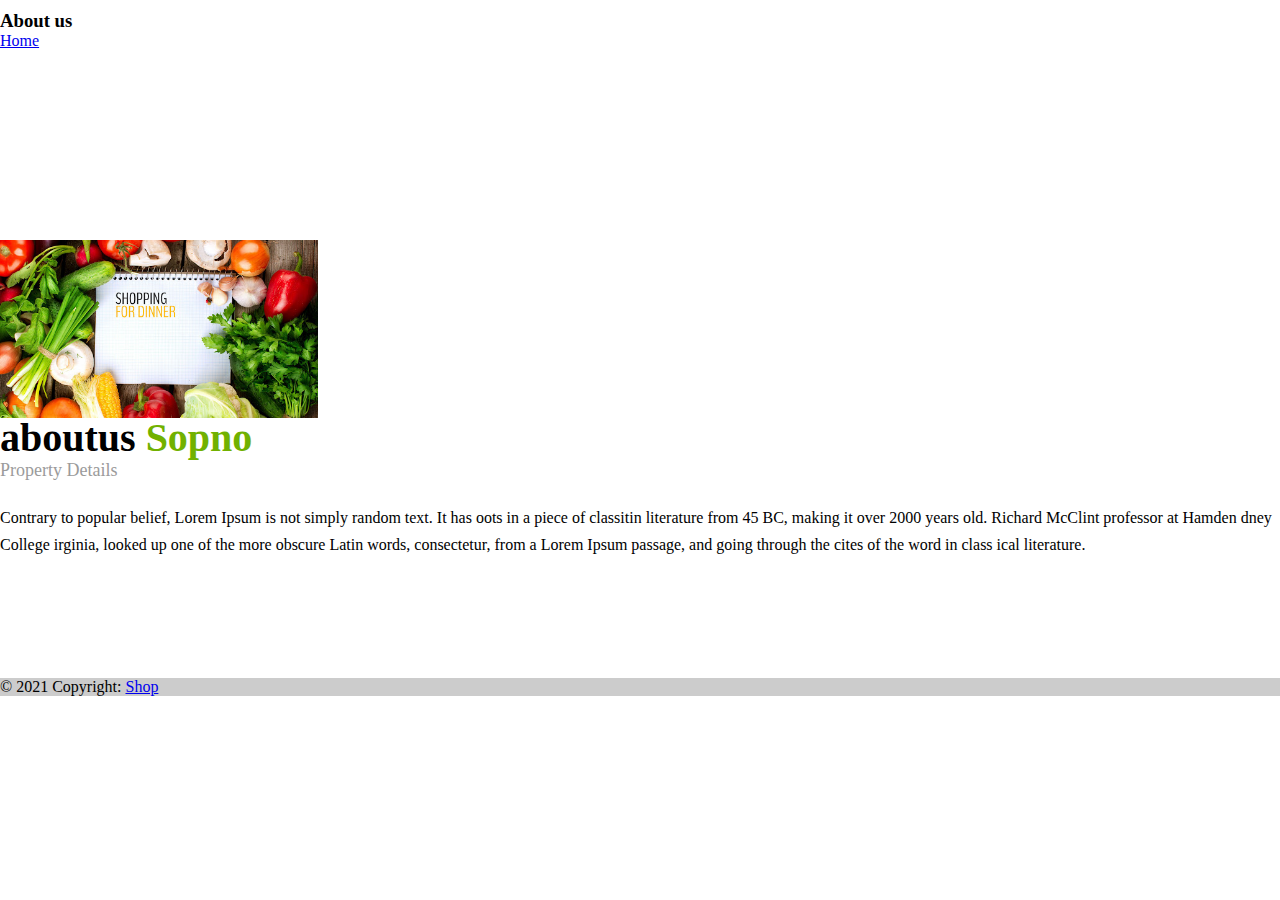
<file: aboutus/aboutus.html>
<html lang="en">
<head>
    <!-- CSS only -->
    <link rel="stylesheet" href="https://cdn.jsdelivr.net/npm/bootstrap@4.6.0/dist/css/bootstrap.min.css" integrity="sha384-B0vP5xmATw1+K9KRQjQERJvTumQW0nPEzvF6L/Z6nronJ3oUOFUFpCjEUQouq2+l" crossorigin="anonymous">
    <link rel="stylesheet" href="./aboutus.css">

    <title>abouts us</title>
</head>
<body>
    <style>
        *{
            margin: 0;
            box-sizing: border-box;
        }
    </style>

    <div class=" container bg-dark w-100" style="height: 120px;padding-top:10px ;">
            <h3 class="text-light text-center mt-2">About us</h3>
            <a href="../index.php" class="btn btn-outline-primary">Home</a>
        
    </div>
    
                <div class="aboutus-area">
                    <div class="container">
                        <div class="row">
                            <div class="col-xs-12">
                            <div class="col-md-4 col-sm-6 col-xs-12">    
                                <div class="aboutus-image float-left hidden-sm">
                                    <img src="../images/about.jpg" alt=""></div>
                                </div>
                            <div class="col-md-8 col-sm-6 col-xs-12">
                                <div class="aboutus-content ">
                                    <h1>aboutus <span>Sopno</span></h1>
                                    <h4>Property Details</h4>
                                    <p>Contrary to popular belief, Lorem Ipsum is not simply random text. It has oots in a 
                                        piece of classitin literature from 45 BC, making it over 2000 years old. Richard McClint 
                                        professor at Hamden dney College irginia, looked up one of the more obscure Latin words, 
                                        consectetur, from a Lorem Ipsum passage, and going through the cites of the word in class
                                        ical literature.</p>
                                    
                                    
                                    
                                </div>
                            </div>    
                            </div>
                        </div>
                    </div>
                </div>


                <footer class="bg-light text-center text-lg-start">
                    <!-- Copyright -->
                    <div class="text-center p-3" style="background-color: rgba(0, 0, 0, 0.2);">
                      © 2021 Copyright:
                      <a class="text-dark" href="../index.php">Shop</a>
                    </div>
                    <!-- Copyright -->
                </footer>
                


    
    <!-- JavaScript Bundle with Popper -->
    <script src="https://code.jquery.com/jquery-3.5.1.slim.min.js" integrity="sha384-DfXdz2htPH0lsSSs5nCTpuj/zy4C+OGpamoFVy38MVBnE+IbbVYUew+OrCXaRkfj" crossorigin="anonymous"></script>
    <script src="https://cdn.jsdelivr.net/npm/bootstrap@4.6.0/dist/js/bootstrap.bundle.min.js" integrity="sha384-Piv4xVNRyMGpqkS2by6br4gNJ7DXjqk09RmUpJ8jgGtD7zP9yug3goQfGII0yAns" crossorigin="anonymous"></script>
    
</body>
</html>
</file>
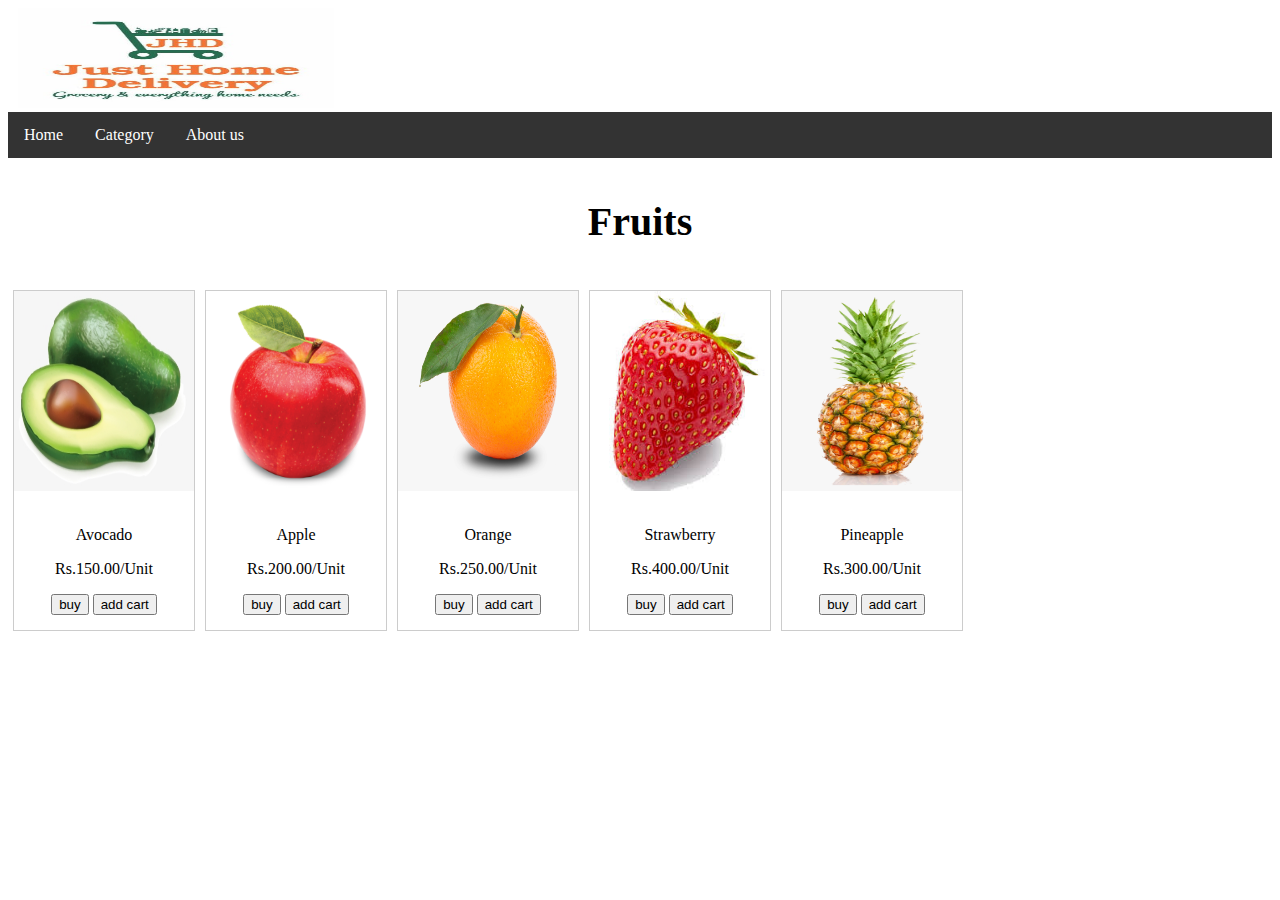
<file: Items/fruits.html>
<!DOCTYPE html>
<html>
    <head>
	    <title>Fruits item</title>
		
		<link rel="stylesheet" href="../css/log&item.css">
		
	</head>
	
	<body>
	
	<img class="logo" src="../images/photo.jpg" height="100px" width="100px">
		
	<ul class="topmenu">
	    <li class="topmenuli"><a class="menu" href="../index.php">Home</a></li>
		<li class="topmenuli"><a class="menu" href="../category/category.php">Category</a></li>
		<li class="topmenuli"><a class="menu" href="../about/about.html">About us</a></li>
		
	</ul>
	

	
	<h3>Fruits </h3>
	
	
	<div class="images">
	    <a target="_blank" href="avocado.png">
		    <img class="fru" src="../images/avocado.png" alt="avocado" >
		</a>
		<div class="desc">
		<p> Avocado </p>
		<p> Rs.150.00/Unit</p>
		<input type="submit" value="buy">           <input type="submit" value="add cart">
		</div>
	</div>
	
	<div class="images">
	    <a target="_blank" href="apple.png">
		    <img class="fru" src="../images/apple.png" alt="apple" >
		</a>
		<div class="desc">
		<p> Apple </p>
		<p> Rs.200.00/Unit</p>
		<input type="submit" value="buy">           <input type="submit" value="add cart">
		</div>
	</div>
	
	
	<div class="images">
	    <a target="_blank" href="lemon.png">
		    <img class="fru" src="../images/lemon.png" alt="lemon" >
		</a>
		<div class="desc">
		<p> Orange </p>
		<p> Rs.250.00/Unit</p>
		<input type="submit" value="buy">           <input type="submit" value="add cart">
		</div>
	</div>
	
	<div class="images">
	    <a target="_blank" href="strawberry.jpg">
		    <img class="fru" src="../images/strawberry.jpg" alt="strawberry">
		</a>
		<div class="desc">
		<p> Strawberry </p>
		<p> Rs.400.00/Unit</p>
		<input type="submit" value="buy">           <input type="submit" value="add cart">
		</div>
	</div>
	
	<div class="images">
	    <a target="_blank" href="pineapple.png">
		    <img class="fru" src="../images/pineapple.png" alt="pineapple">
		</a>
		<div class="desc">
		<p> Pineapple </p>
		<p> Rs.300.00/Unit</p>
		<input type="submit" value="buy">           <input type="submit" value="add cart">
		</div>
	</div>
	
	</body>



</html>
</file>
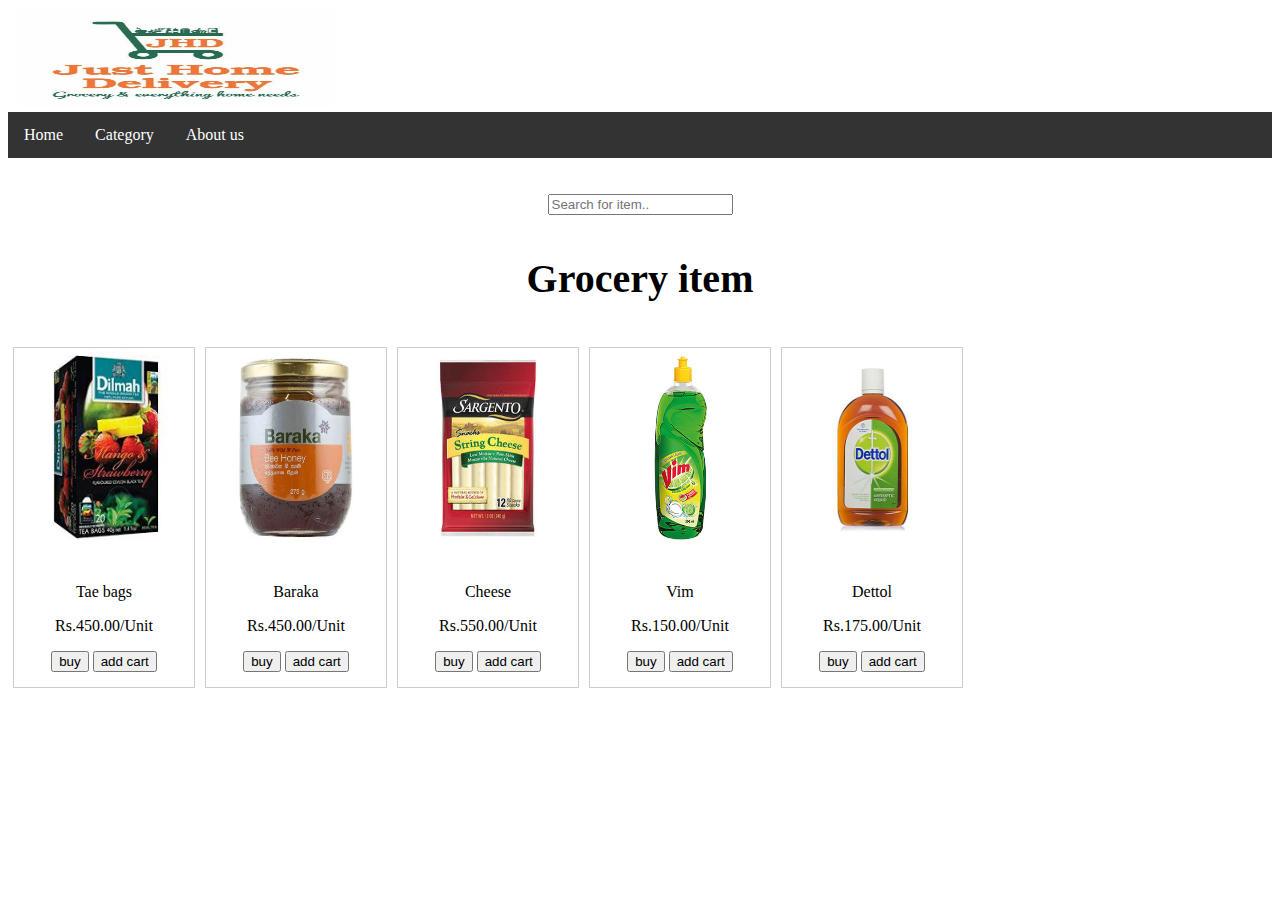
<file: Items/Grocery.html>
<!DOCTYPE html>
<html>
    <head>
	    <title>Grocery item</title>
		
		<link rel="stylesheet" href="../css/log&item.css">
		
	</head>
	
	<body>
	
	<img class="logo" src="../images/photo.jpg" height="100" width="100">
		
	<ul class="topmenu">
	    <li class="topmenuli"><a class="menu" href="../index.php">Home</a></li>
		<li class="topmenuli"><a class="menu" href="../category/category.php">Category</a></li>
		<li class="topmenuli"><a class="menu" href="../about/about.html">About us</a></li>
		
	</ul>
	
	<center>
	<br><br>
	<input type="text" id="myInput" onkeyup="myFunction()" placeholder="Search for item.." title="Type in a name">
	</center>
	
	<h3>Grocery item </h3>
	
	<div class="images">
	    <a target="_blank" href="dilmah.jpg">
		    <img src="../images/dilmah.jpg" alt="dilmah" width="150" height="150">
		</a>
		<div class="desc">
		<p> Tae bags </p>
		<p> Rs.450.00/Unit</p>
		<input type="submit" value="buy">           <input type="submit" value="add cart">
		</div>
	</div>
	
	<div class="images">
	    <a target="_blank" href="baraka.jpg">
		    <img src="../images/baraka.jpg" alt="baraka" width="150" height="150">
		</a>
		<div class="desc">
		<p> Baraka </p>
		<p> Rs.450.00/Unit</p>
		<input type="submit" value="buy">           <input type="submit" value="add cart">
		</div>
	</div>
	
	<div class="images">
	    <a target="_blank" href="cheese.jpg">
		    <img src="../images/cheese.jpg" alt="cheese" width="150" height="150">
		</a>
		<div class="desc">
		<p> Cheese </p>
		<p> Rs.550.00/Unit</p>
		<input type="submit" value="buy">           <input type="submit" value="add cart">
		</div>
	</div>
	
	<div class="images">
	    <a target="_blank" href="vim.jpg">
		    <img src="../images/vim.jpg" alt="vim" width="150" height="150">
		</a>
		<div class="desc">
		<p> Vim </p>
		<p> Rs.150.00/Unit</p>
		<input type="submit" value="buy">           <input type="submit" value="add cart">
		</div>
	</div>
	
	<div class="images">
	    <a target="_blank" href="dettol.jpg">
		    <img src="../images/dettol.jpg" alt="dettol" width="150" height="150">
		</a>
		<div class="desc">
		<p> Dettol </p>
		<p> Rs.175.00/Unit</p>
		<input type="submit" value="buy">           <input type="submit" value="add cart">
		</div>
	</div>
	
	</body>
	
</html>
</file>
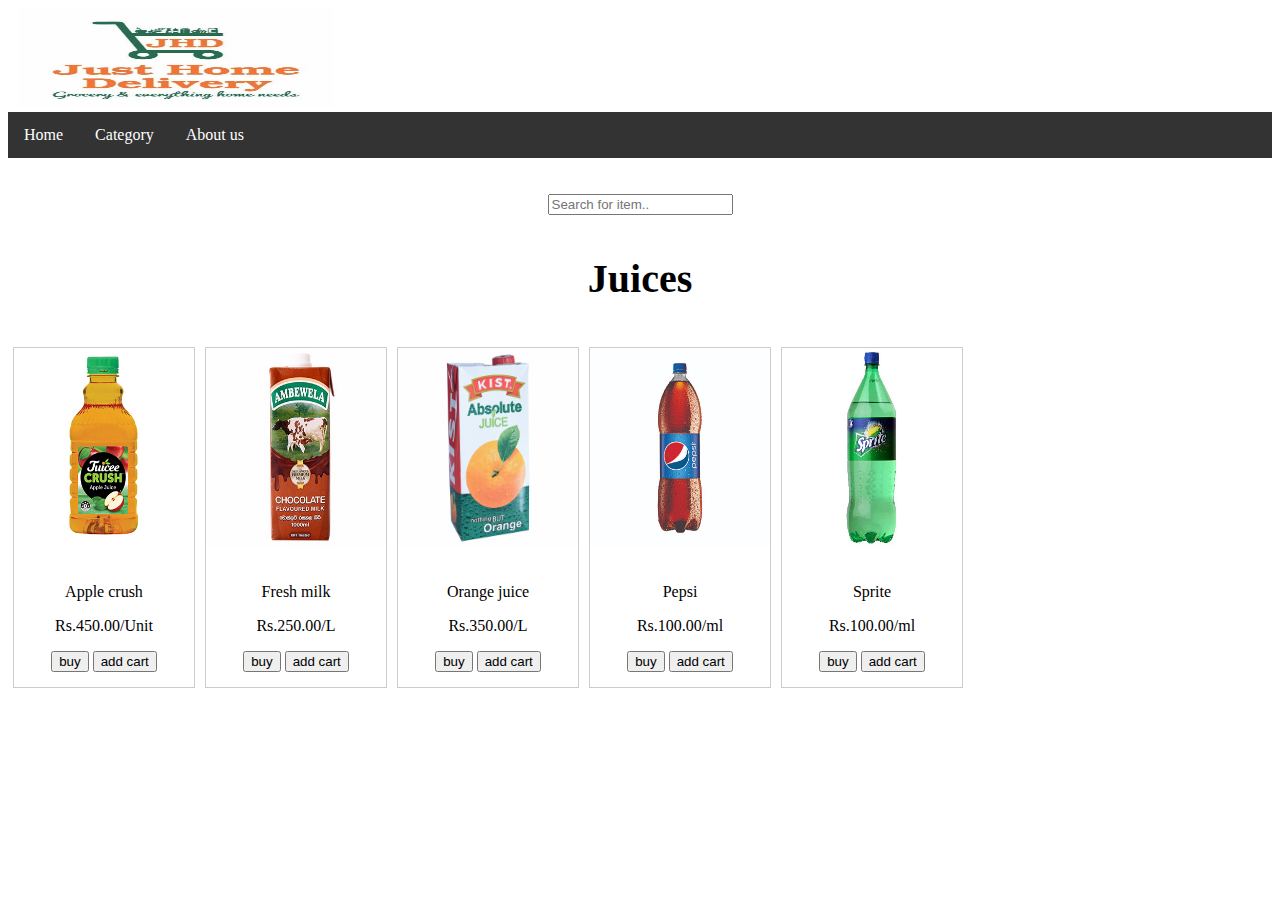
<file: Items/juices.html>
<!DOCTYPE html>
<html>
    <head>
	    <title>Juices item</title>
		
		<link rel="stylesheet" href="../css/log&item.css">
		
	</head>
	
	<body>
	
	<img class="logo" src="../images/photo.jpg" height="100" width="100">
		
	<ul class="topmenu">
	    <li class="topmenuli"><a class="menu" href="../index.php">Home</a></li>
		<li class="topmenuli"><a class="menu" href="../category/category.php">Category</a></li>
		<li class="topmenuli"><a class="menu" href="../about/about.html">About us</a></li>
		
	</ul>
	
	<center>
	<br><br>
	<input type="text" id="myInput" onkeyup="myFunction()" placeholder="Search for item.." title="Type in a name">
	</center>
	
	<h3>Juices  </h3>
	
	<div class="images">
	    <a target="_blank" href="crush.jpg">
		    <img src="../images/crush.jpg" alt="crush" width="150" height="150">
		</a>
		<div class="desc">
		<p> Apple crush </p>
		<p> Rs.450.00/Unit</p>
		<input type="submit" value="buy">           <input type="submit" value="add cart">
		</div>
	</div>
	
	<div class="images">
	    <a target="_blank">
		    <img src="../images/milk.jpg" alt="milk" width="150" height="150">
		</a>
		<div class="desc">
		<p> Fresh milk </p>
		<p> Rs.250.00/L</p>
		<input type="submit" value="buy">           <input type="submit" value="add cart">
		</div>
	</div>
	
	<div class="images">
	    <a target="_blank" href="orange.jpg">
		    <img src="../images/orange.jpg" alt="orange" width="150" height="150">
		</a>
		<div class="desc">
		<p> Orange juice </p>
		<p> Rs.350.00/L</p>
		<input type="submit" value="buy">           <input type="submit" value="add cart">
		</div>
	</div>
	
	<div class="images">
	    <a target="_blank" href="pepsi.jpg">
		    <img src="../images/pepsi.jpg" alt="pepsi" width="150" height="150">
		</a>
		<div class="desc">
		<p> Pepsi </p>
		<p> Rs.100.00/ml</p>
		<input type="submit" value="buy">           <input type="submit" value="add cart">
		</div>
	</div>
	
	<div class="images">
	    <a target="_blank" href="sprite.jpg">
		    <img src="../images/sprite.jpg" alt="sprite" width="150" height="150">
		</a>
		<div class="desc">
		<p> Sprite</p>
		<p> Rs.100.00/ml</p>
		<input type="submit" value="buy">           <input type="submit" value="add cart">
		</div>
	</div>
	
	</body>
	
</html>
</file>
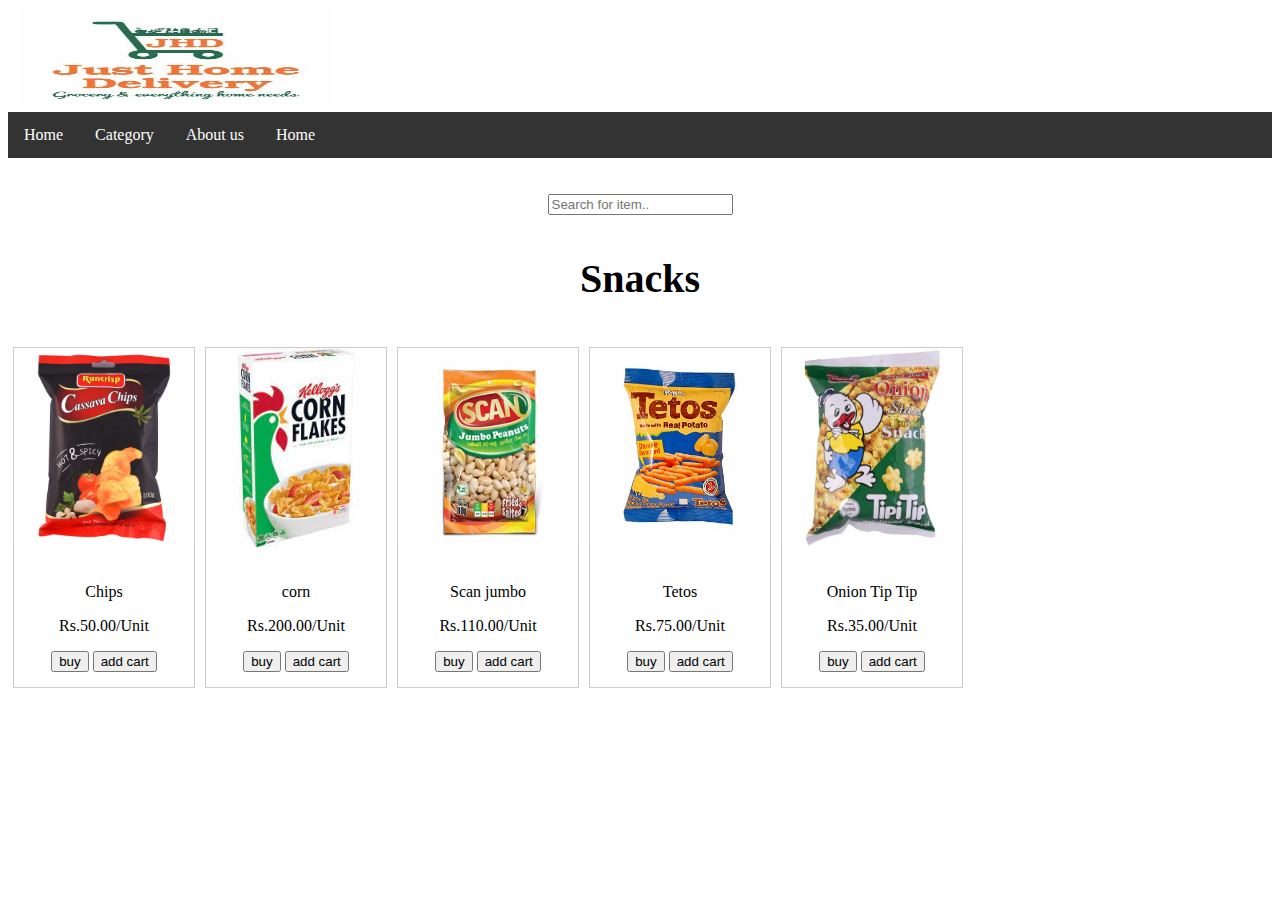
<file: Items/snacks.html>
<!DOCTYPE html>
<html>
    <head>
	    <title>Snacks item</title>
		
		<link rel="stylesheet" href="../css/log&item.css">
		
	</head>
	
	<body>
	
	<img class="logo" src="../images/photo.jpg" height="100" width="100">
		
	<ul class="topmenu">
	    <li class="topmenuli"><a class="menu" href="../index.php">Home</a></li>
		<li class="topmenuli"><a class="menu" href="../category/category.php">Category</a></li>
		<li class="topmenuli"><a class="menu" href="../about/about.html">About us</a></li><li class="topmenuli"><a class="menu" href="#">Home</a></li>
		
		
	</ul>
	
	<center>
	<br><br>
	<input type="text" id="myInput" onkeyup="myFunction()" placeholder="Search for item.." title="Type in a name">
	</center>
	
	<h3>Snacks </h3>
	
	<div class="images">
	    <a target="_blank" href="chip.jpg">
		    <img src="../images/chip.jpg" alt="chip" width="150" height="150">
		</a>
		<div class="desc">
		<p> Chips </p>
		<p> Rs.50.00/Unit</p>
		<input type="submit" value="buy">           <input type="submit" value="add cart">
		</div>
	</div>
	
	<div class="images">
	    <a target="_blank" href="corn.jpg">
		    <img src="../images/corn.jpg" alt="corn" width="150" height="150">
		</a>
		<div class="desc">
		<p> corn </p>
		<p> Rs.200.00/Unit</p>
		<input type="submit" value="buy">           <input type="submit" value="add cart">
		</div>
	</div>
	
	<div class="images">
	    <a target="_blank" href="jumbo.jpg">
		    <img src="../images/jumbo.jpg" alt="jumbo" width="150" height="150">
		</a>
		<div class="desc">
		<p> Scan jumbo </p>
		<p> Rs.110.00/Unit</p>
		<input type="submit" value="buy">           <input type="submit" value="add cart">
		</div>
	</div>
	
	<div class="images">
	    <a target="_blank" href="tetos.jpg">
		    <img src="../images/tetos.jpg" alt="tetos" width="150" height="150">
		</a>
		<div class="desc">
		<p> Tetos </p>
		<p> Rs.75.00/Unit</p>
		<input type="submit" value="buy">           <input type="submit" value="add cart">
		</div>
	</div>
	
	<div class="images">
	    <a target="_blank" href="uswatte.jpg">
		    <img src="../images/uswatte.jpg" alt="uswatte" width="150" height="150">
		</a>
		<div class="desc">
		<p> Onion Tip Tip </p>
		<p> Rs.35.00/Unit</p>
		<input type="submit" value="buy">           <input type="submit" value="add cart">
		</div>
	</div>
	
	</body>
	
</html>
</file>
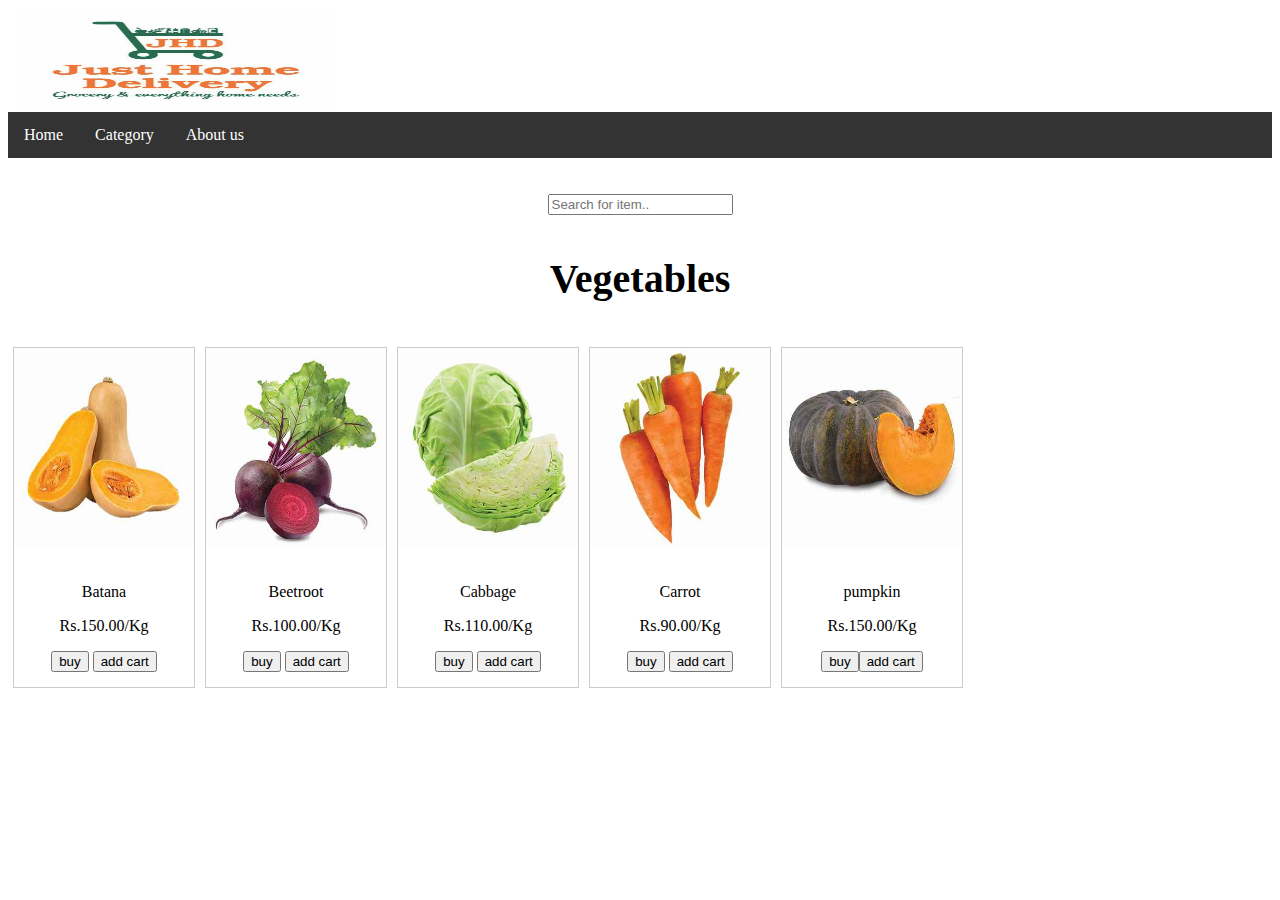
<file: Items/vegetable.html>
<!DOCTYPE html>
<html>
    <head>
	    <title>Vegetables item</title>
		
		<link rel="stylesheet" href="../css/log&item.css">
		
	</head>
	
	<body>
	
	<img class="logo" src="../images/photo.jpg" height="100" width="100">
		
	<ul class="topmenu">
	    <li class="topmenuli"><a class="menu" href="../index.php">Home</a></li>
		<li class="topmenuli"><a class="menu" href="../category/category.php">Category</a></li>
		<li class="topmenuli"><a class="menu" href="../about/about.html">About us</a></li>
		
	</ul>
	
	<center>
	<br><br>
	<input type="text" id="myInput" onkeyup="myFunction()" placeholder="Search for item.." title="Type in a name">
	</center>
	
	<h3>Vegetables </h3>
	
	<div class="images">
	    <a target="_blank" href="batana.jpg">
		    <img src="../images/batana.jpg" alt="batana" width="150" height="150">
		</a>
		<div class="desc">
		<p> Batana </p>
		<p> Rs.150.00/Kg</p>
		<input type="submit" value="buy">           <input type="submit" value="add cart">
		</div>
	</div>
	
	<div class="images">
	    <a target="_blank" href="beetroot.jpg">
		    <img src="../images/beetroot.jpg" alt="beetroot" width="150" height="150">
		</a>
		<div class="desc">
		<p> Beetroot </p>
		<p> Rs.100.00/Kg</p>
		<input type="submit" value="buy">           <input type="submit" value="add cart">
		</div>
	</div>
	
	<div class="images">
	    <a target="_blank" href="cabbage.jpg">
		    <img src="../images/cabbage.jpg" alt="cabbage" width="150" height="150">
		</a>
		<div class="desc">
		<p> Cabbage </p>
		<p> Rs.110.00/Kg</p>
		<input type="submit" value="buy">           <input type="submit" value="add cart">
		</div>
	</div>
	
	<div class="images">
	    <a target="_blank" href="carrot.jpg">
		    <img src="../images/carrot.jpg" alt="carrot" width="150" height="150">
		</a>
		<div class="desc">
		<p> Carrot </p>
		<p> Rs.90.00/Kg</p>
		<input type="submit" value="buy">           <input type="submit" value="add cart">
		</div>
	</div>
	
	<div class="images">
	    <a target="_blank" href="pumpkin.jpg">
		    <img src="../images/pumpkin.jpg" alt="pumpkin" width="150" height="150">
		</a>
		<div class="desc">
		<p> pumpkin </p>
		<p> Rs.150.00/Kg</p>
		<input type="submit" value="buy"><input type="submit" value="add cart">
		</div>
	</div>
	
	</body>
	
</html>
</file>
<file: aboutus/aboutus.css>
.aboutus-area {
    padding-top:120px;
     padding-bottom:120px;
}
/*-- aboutus Image --*/
.aboutus-image {
  margin-right: 52px;
  width: 318px; }
  @media only screen and (min-width: 992px) and (max-width: 1200px) {
    .aboutus-image {
      margin-right: 35px;
      width: 345px; } }
  @media only screen and (min-width: 768px) and (max-width: 991px) {
    .aboutus-image {
      margin-bottom: 30px;
      float: none; } }
  @media only screen and (max-width: 767px) {
    .aboutus-image {
      margin-bottom: 30px;
      margin-right: 0;
      float: none;
      width: auto; } }
  .aboutus-image img {
    width: 100%; }

/*-- aboutus Content --*/
.aboutus-content h1 {
  font-size: 40px;
  font-weight: 800;
  line-height: 40px;
  margin-bottom: 2px; }
  @media only screen and (max-width: 479px) {
    .aboutus-content h1 {
      font-size: 30px;
      line-height: 30px; } }
  .aboutus-content h1 span {
    color: #71b100; }

.aboutus-content h4 {
  font-size: 18px;
  font-weight: 500;
  color: #9b9b9b;
  margin-bottom: 23px; }

.aboutus-content p {
  font-size: 16px;
  line-height: 27px; }
  
 /*-- counter --*/
.counter {
  border: 1px solid #eeeeee;
  margin-top: 32px;
  float: left;
  width: 100%; }
  .counter .single-counter {
    float: left;
    width: 25%;
    padding: 28px 15px 28px; }
    @media only screen and (max-width: 767px) {
      .counter .single-counter {
        width: 50%; }
        .counter .single-counter:nth-child(3) {
          border-top: 1px solid #eeeeee;
          border-left: 0px solid #eeeeee; }
        .counter .single-counter:nth-child(4) {
          border-top: 1px solid #eeeeee; } }
    .counter .single-counter + .single-counter {
      border-left: 1px solid #eeeeee; }
    .counter .single-counter h2 {
      font-size: 30px;
      color: #71b100;
      line-height: 24px;
      font-family: "Open Sans", sans-serif;
      margin-bottom: 8px; }
    .counter .single-counter p {
      font-size: 16px;
      font-weight: 600;
      margin-bottom: 0;
      color: #8f8f8f; }
</file>
<file: css/log&item.css>
.main{
	border:none;
	width:100%;
	background-color:rgb(0,0,0);
}

.headbox{
	width:100%;
	align-items:center;
	text-align:center;
	background-color:rgb(255,255,255);
}



.headtext{
	font-size:30px;
	color:rgb(0,0,0);
}


.header{
	width:100;
	min-height:50px;
	max-height:100px;
	display:flex;
}

.logoo{
	width:25%;
	border:none;
	min-height:50px;
	max-height:100px;
}

.logo{
	padding-left:10px;
	max-height:50%;
	min-height:90%;
	min-width:25%;
	max-width:50%;
}

.delivername{
	color:rgb(255,255,255);
	width:75%;
	font-size:40px;
	padding-left:27%;
}

.topmenu{
	list-style-type:none;
	margin:0;
	padding:0;
	overflow:hidden;
	background-color:#333;
}

.topmenuli{
	float:left;
}

.menu{
	display:block;
	color:white;
	text-align:center;
	padding:14px 16px;
	text-decoration:none;
}

.topmenu li a:hover{
	background-color:#111;
}

h1{
	text-align:center;
	font-family:Arial,Helvetica,sans-serif;
}

.start{
	width: 400px;
	height: 350px;
	text-align: center;
	background-color: #D6E6EA;
	opacity: 0.5;
	margin: 0 auto;
	margin-top: 100px;
}

h3{
	font-size:40px;
	text-align:center;
}

div.images{
	margin:5px;
	border:1px solid #ccc;
	float:left;
	width:180px;
}

div.images:hover{
	dorder:1px solid #777;
}

div.images img{
	width:100%;
	height:200px;
}

div.desc{
	padding:15px;
	text-align:center;
}
</file>
